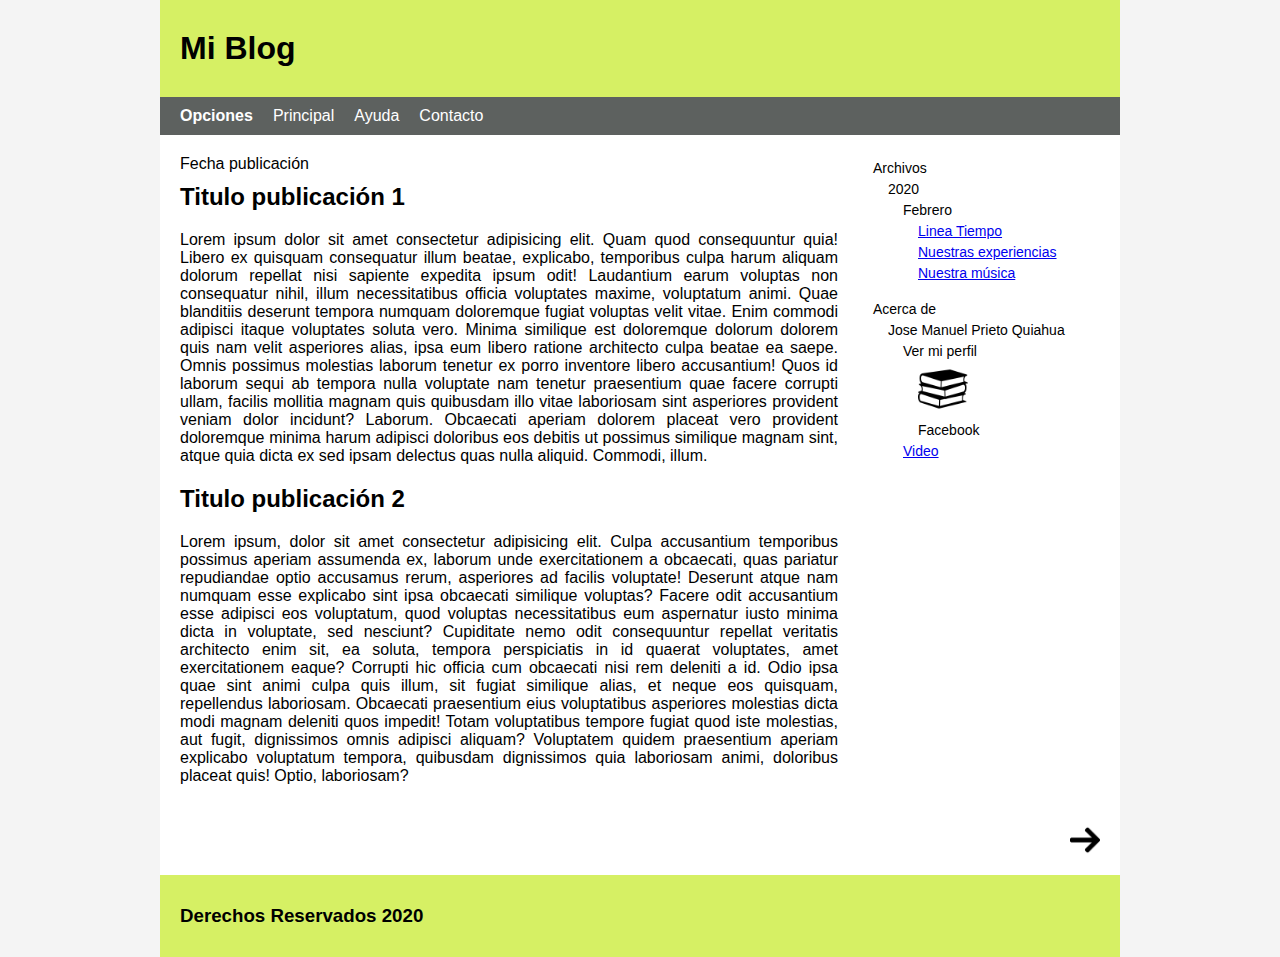
<file: index.html>
<!DOCTYPE html>
<html lang="en">
<head>
    <meta charset="UTF-8">
    <meta name="viewport" content="width=device-width, initial-scale=1.0">
    <link rel="stylesheet" href="css/estilos.css">
    <title>Mi Blog</title>
</head>
<body>
    <div id="contenedor">
        <header id="cabecera">
            <div class="cabecera_hijo">
                <a href="index.html"><h1>Mi Blog</h1></a>
            </div>
        </header>

        <nav id="barra">
            <div class="barra_hijo">
                <ul>
                    <li><h4>Opciones</h4></li>
                    <li><a href="index.html">Principal</a></li>
                    <li><a href="ayuda.html">Ayuda</a></li>
                    <li><a href="redes_sociales.html">Contacto</a></li> 
                </ul>
            </div>
        </nav>
        <div id="contenido_padre">
        
        <section id="contenido">
            <div class="articulos">
                Fecha publicación
                <article>
                    <h2>Titulo publicación 1</h2>
                    <p>
                        Lorem ipsum dolor sit amet consectetur adipisicing elit. Quam quod consequuntur quia! Libero ex quisquam consequatur illum beatae, explicabo, temporibus culpa harum aliquam dolorum repellat nisi sapiente expedita ipsum odit!
                        Laudantium earum voluptas non consequatur nihil, illum necessitatibus officia voluptates maxime, voluptatum animi. Quae blanditiis deserunt tempora numquam doloremque fugiat voluptas velit vitae. Enim commodi adipisci itaque voluptates soluta vero.
                        Minima similique est doloremque dolorum dolorem quis nam velit asperiores alias, ipsa eum libero ratione architecto culpa beatae ea saepe. Omnis possimus molestias laborum tenetur ex porro inventore libero accusantium!
                        Quos id laborum sequi ab tempora nulla voluptate nam tenetur praesentium quae facere corrupti ullam, facilis mollitia magnam quis quibusdam illo vitae laboriosam sint asperiores provident veniam dolor incidunt? Laborum.
                        Obcaecati aperiam dolorem placeat vero provident doloremque minima harum adipisci doloribus eos debitis ut possimus similique magnam sint, atque quia dicta ex sed ipsam delectus quas nulla aliquid. Commodi, illum.
                    </p>
                </article>
                <article>
                    <h2>Titulo publicación 2</h2>
                    <p>
                        Lorem ipsum, dolor sit amet consectetur adipisicing elit. Culpa accusantium temporibus possimus aperiam assumenda ex, laborum unde exercitationem a obcaecati, quas pariatur repudiandae optio accusamus rerum, asperiores ad facilis voluptate!
                        Deserunt atque nam numquam esse explicabo sint ipsa obcaecati similique voluptas? Facere odit accusantium esse adipisci eos voluptatum, quod voluptas necessitatibus eum aspernatur iusto minima dicta in voluptate, sed nesciunt?
                        Cupiditate nemo odit consequuntur repellat veritatis architecto enim sit, ea soluta, tempora perspiciatis in id quaerat voluptates, amet exercitationem eaque? Corrupti hic officia cum obcaecati nisi rem deleniti a id.
                        Odio ipsa quae sint animi culpa quis illum, sit fugiat similique alias, et neque eos quisquam, repellendus laboriosam. Obcaecati praesentium eius voluptatibus asperiores molestias dicta modi magnam deleniti quos impedit!
                        Totam voluptatibus tempore fugiat quod iste molestias, aut fugit, dignissimos omnis adipisci aliquam? Voluptatem quidem praesentium aperiam explicabo voluptatum tempora, quibusdam dignissimos quia laboriosam animi, doloribus placeat quis! Optio, laboriosam?
                    </p>
                </article>
            </div>        
        </section>

        <aside>
            <div class="lista_1">
            <ul>
                <li>
                    Archivos
                    <ul>
                        <li>
                            2020
                            <ul>
                                <li>
                                    Febrero
                                    <ul>
                                        <li><a href="../Linea del tiempo/index.html">Linea Tiempo</a> </li>
                                        <li><a href="fotos.html">Nuestras experiencias</a></li>
                                        <li><a href="contacto.html">Nuestra música</a></li>
                                    </ul>
                                </li>
                            </ul>
                        </li>
                    </ul>
                </li>
            </ul>
            </div>
            <div class="lista_2">
            <ul>
                <li>Acerca de
                    <ul>
                        <li>Jose Manuel Prieto Quiahua
                            <ul>
                                <li>
                                    Ver mi perfil
                                    <ul>
                                        <li><img src="img/libro.png" alt="" width="50px"></li>
                                        <li>Facebook</li>
                                    </ul>
                                </li>
                                <li>
                                    <a href="video.html">Video</a>   
                                </li>
                            </ul>
                        </li>
                    </ul>
                </li>
            </ul>
            </div>
        </aside>
        </div>
        <div id="flecha">
            <div class="derecha">
                <a href="video.html"><img src="img/flehca_der.png" width="30px"></a>
            </div>
        </div>
        <footer id="pie">
            <div class="pie_hijo">
                <h3>Derechos Reservados 2020</h3>
            </div>
        </footer>
    </div>
</center>
</body>
</body>
</html>
</file>
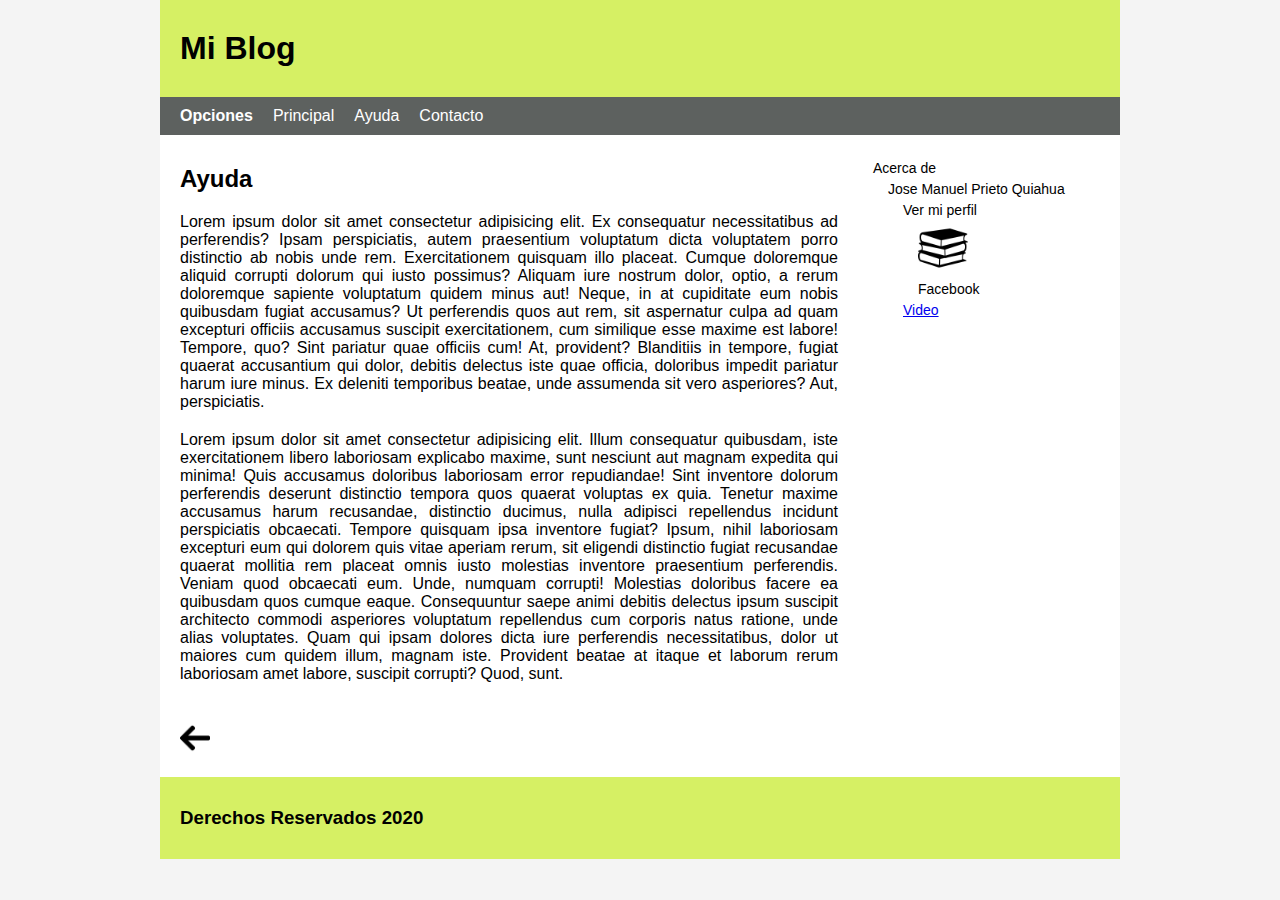
<file: ayuda.html>
<!DOCTYPE html>
<html lang="en">
<head>
    <meta charset="UTF-8">
    <meta name="viewport" content="width=device-width, initial-scale=1.0">
    <link rel="stylesheet" href="css/estilos.css">
    <title>Mi Blog</title>
</head>
<body>
<div id="contenedor">
    <header id="cabecera">
        <div class="cabecera_hijo">
            <a href="index.html"><h1>Mi Blog</h1></a>
        </div>
    </header>

    <nav id="barra">
        <div class="barra_hijo">
            <ul>
                <li><h4>Opciones</h4></li>
                <li><a href="index.html">Principal</a></li>
                <li><a href="ayuda.html">Ayuda</a></li>
                <li><a href="redes_sociales.html">Contacto</a></li> 
            </ul>
        </div>
    </nav>

    <div id="contenido_padre">
    <section id="contenido">
        <div class="articulos">
            <article>
                <h2>Ayuda</h2>
                <p></p>
                    Lorem ipsum dolor sit amet consectetur adipisicing elit. Ex consequatur necessitatibus ad perferendis? Ipsam perspiciatis, autem praesentium voluptatum dicta voluptatem porro distinctio ab nobis unde rem. Exercitationem quisquam illo placeat.
                    Cumque doloremque aliquid corrupti dolorum qui iusto possimus? Aliquam iure nostrum dolor, optio, a rerum doloremque sapiente voluptatum quidem minus aut! Neque, in at cupiditate eum nobis quibusdam fugiat accusamus?
                    Ut perferendis quos aut rem, sit aspernatur culpa ad quam excepturi officiis accusamus suscipit exercitationem, cum similique esse maxime est labore! Tempore, quo? Sint pariatur quae officiis cum! At, provident?
                    Blanditiis in tempore, fugiat quaerat accusantium qui dolor, debitis delectus iste quae officia, doloribus impedit pariatur harum iure minus. Ex deleniti temporibus beatae, unde assumenda sit vero asperiores? Aut, perspiciatis.
                </p>
            </article>
            <article>
                <p>
                    Lorem ipsum dolor sit amet consectetur adipisicing elit. Illum consequatur quibusdam, iste exercitationem libero laboriosam explicabo maxime, sunt nesciunt aut magnam expedita qui minima! Quis accusamus doloribus laboriosam error repudiandae!
                    Sint inventore dolorum perferendis deserunt distinctio tempora quos quaerat voluptas ex quia. Tenetur maxime accusamus harum recusandae, distinctio ducimus, nulla adipisci repellendus incidunt perspiciatis obcaecati. Tempore quisquam ipsa inventore fugiat?
                    Ipsum, nihil laboriosam excepturi eum qui dolorem quis vitae aperiam rerum, sit eligendi distinctio fugiat recusandae quaerat mollitia rem placeat omnis iusto molestias inventore praesentium perferendis. Veniam quod obcaecati eum.
                    Unde, numquam corrupti! Molestias doloribus facere ea quibusdam quos cumque eaque. Consequuntur saepe animi debitis delectus ipsum suscipit architecto commodi asperiores voluptatum repellendus cum corporis natus ratione, unde alias voluptates.
                    Quam qui ipsam dolores dicta iure perferendis necessitatibus, dolor ut maiores cum quidem illum, magnam iste. Provident beatae at itaque et laborum rerum laboriosam amet labore, suscipit corrupti? Quod, sunt.
                </p>
            </article>
        </div>
    </section>
    <aside>
        <div class="lista_2">
            <ul>
                <li>Acerca de
                    <ul>
                        <li>Jose Manuel Prieto Quiahua
                            <ul>
                                <li>
                                    Ver mi perfil
                                    <ul>
                                        <li><img src="img/libro.png" alt="" width="50px"></li>
                                        <li>Facebook</li>
                                    </ul>
                                </li>
                                <li>
                                    <a href="video.html">Video</a>   
                                </li>
                            </ul>
                        </li>
                    </ul>
                </li>
            </ul>
        </div>
    </aside>
    </div>
    <div id="flecha">
        <div class="izquierda">
            <a onclick="history.go(-1)"><img src="img/flehca_izq.png" width="30px"></a>
        </div>
        <div class="derecha">
            
        </div>
    </div>
    <footer id="pie">
        <div class="pie_hijo">
            <h3>Derechos Reservados 2020</h3>
        </div>
    </footer>
</div>
</body>
</body>
</html>
</file>
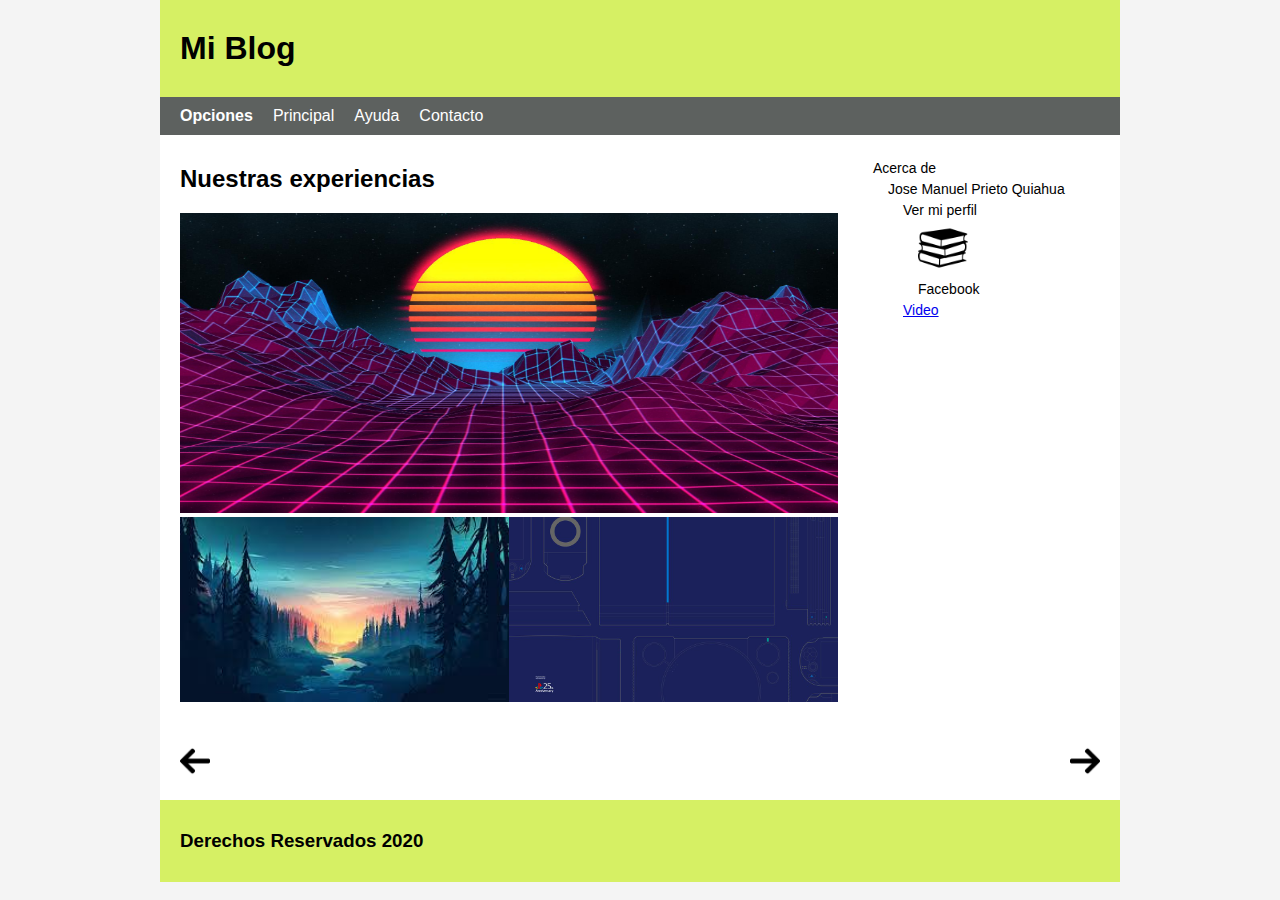
<file: fotos.html>
<!DOCTYPE html>
<html lang="en">
<head>
    <meta charset="UTF-8">
    <meta name="viewport" content="width=device-width, initial-scale=1.0">
    <link rel="stylesheet" href="css/estilos.css">
    <title>Mi Blog</title>
</head>
<body>
<div id="contenedor">
    <header id="cabecera">
        <div class="cabecera_hijo">
            <a href="index.html"><h1>Mi Blog</h1></a>
        </div>
    </header>

    <nav id="barra">
        <div class="barra_hijo">
            <ul>
                <li><h4>Opciones</h4></li>
                <li><a href="index.html">Principal</a></li>
                <li><a href="ayuda.html">Ayuda</a></li>
                <li><a href="redes_sociales.html">Contacto</a></li> 
            </ul>
        </div>
    </nav>

    <div id="contenido_padre">
    <section id="contenido">
        <div class="articulos">
            <article>
            <h2>Nuestras experiencias</h2>
            <div class="parte1">
                <div><img src="img/1.jpg" width=""></div>
            </div>
            <div class="parte2">
                <div><img src="img/4.jpg" width=""></div>
                <div><img src="img/5.jpg" width=""></div>
            </div>
            </article>
        </div>
    </section>
    <aside>
        <div class="lista_2">
            <ul>
                <li>Acerca de
                    <ul>
                        <li>Jose Manuel Prieto Quiahua
                            <ul>
                                <li>
                                    Ver mi perfil
                                    <ul>
                                        <li><img src="img/libro.png" alt="" width="50px"></li>
                                        <li>Facebook</li>
                                    </ul>
                                </li>
                                <li>
                                    <a href="video.html">Video</a>   
                                </li>
                            </ul>
                        </li>
                    </ul>
                </li>
            </ul>
        </div>
    </aside>
    </div>
    <div id="flecha">
        <div class="izquierda">
            <a onclick="history.go(-1)"><img src="img/flehca_izq.png" width="30px"></a>
        </div>
        <div class="derecha">
            <a href="redes_sociales.html"><img src="img/flehca_der.png" width="30px"></a>
        </div>
    </div>
    <footer id="pie">
        <div class="pie_hijo">
            <h3>Derechos Reservados 2020</h3>
        </div>
    </footer>
</div>
</body>
</body>
</html>
</file>
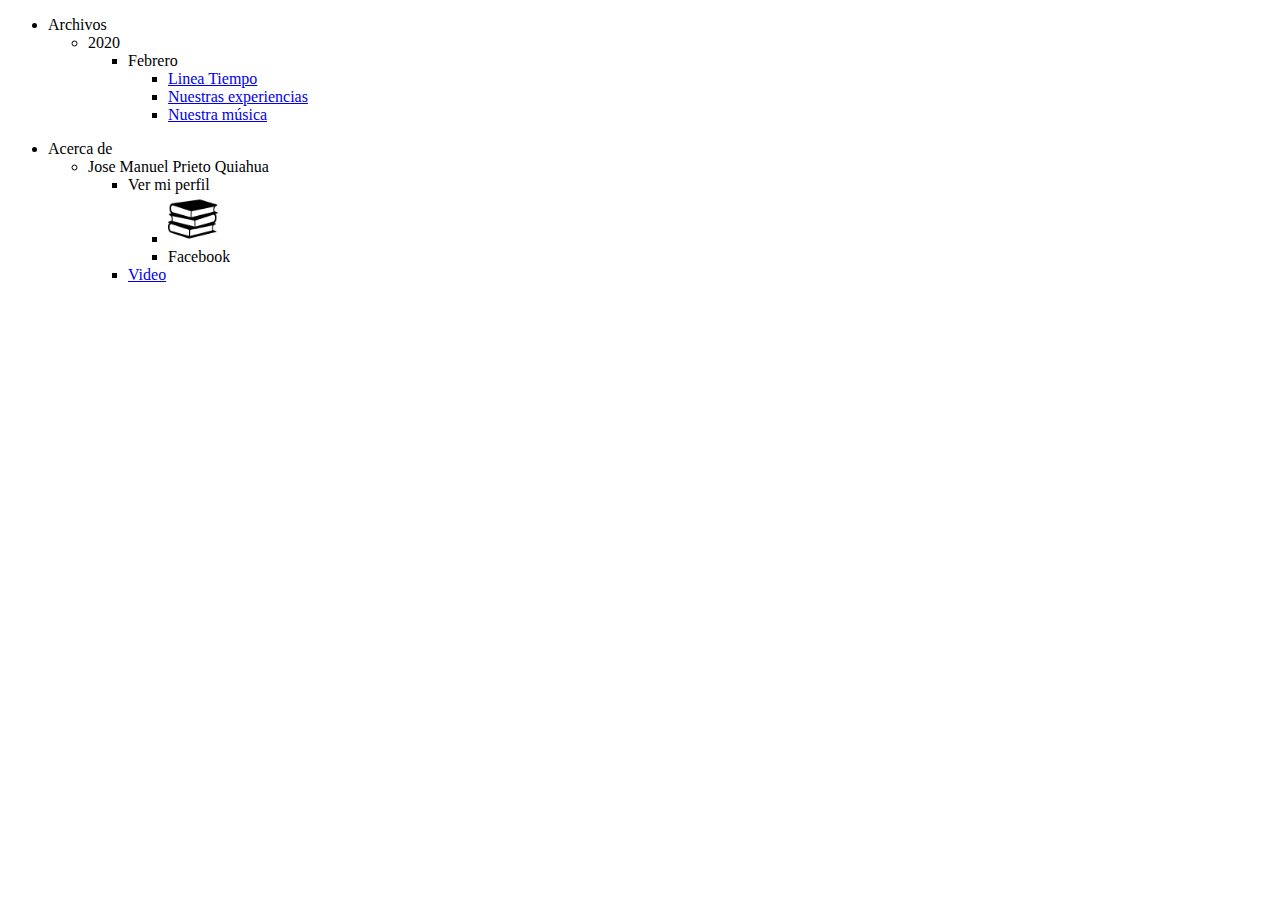
<file: prubea_lista.html>
<!DOCTYPE html>
<html lang="en">
<head>
    <meta charset="UTF-8">
    <meta name="viewport" content="width=device-width, initial-scale=1.0">
    <title>Document</title>
</head>
<body>
	<ul>
		<li>
			Archivos
			<ul>
				<li>
					2020
					<ul>
						<li>
							Febrero
							<ul>
								<li><a href="../Linea del tiempo/index.html">Linea Tiempo</a> </li>
								<li><a href="fotos.html">Nuestras experiencias</a></li>
								<li><a href="contacto.html">Nuestra música</a></li>
							</ul>
						</li>
					</ul>
				</li>
			</ul>
		</li>
	</ul>

	<ul>
		<li>Acerca de
			<ul>
				<li>Jose Manuel Prieto Quiahua
					<ul>
						<li>
							Ver mi perfil
							<ul>
								<li><img src="img/libro.png" alt="" width="50px"></li>
								<li>Facebook</li>
							</ul>
						</li>
						<li>
							<a href="video.html">Video</a>   
						</li>
					</ul>
				</li>
			</ul>
		</li>
	</ul>
</body>
</html>
</file>
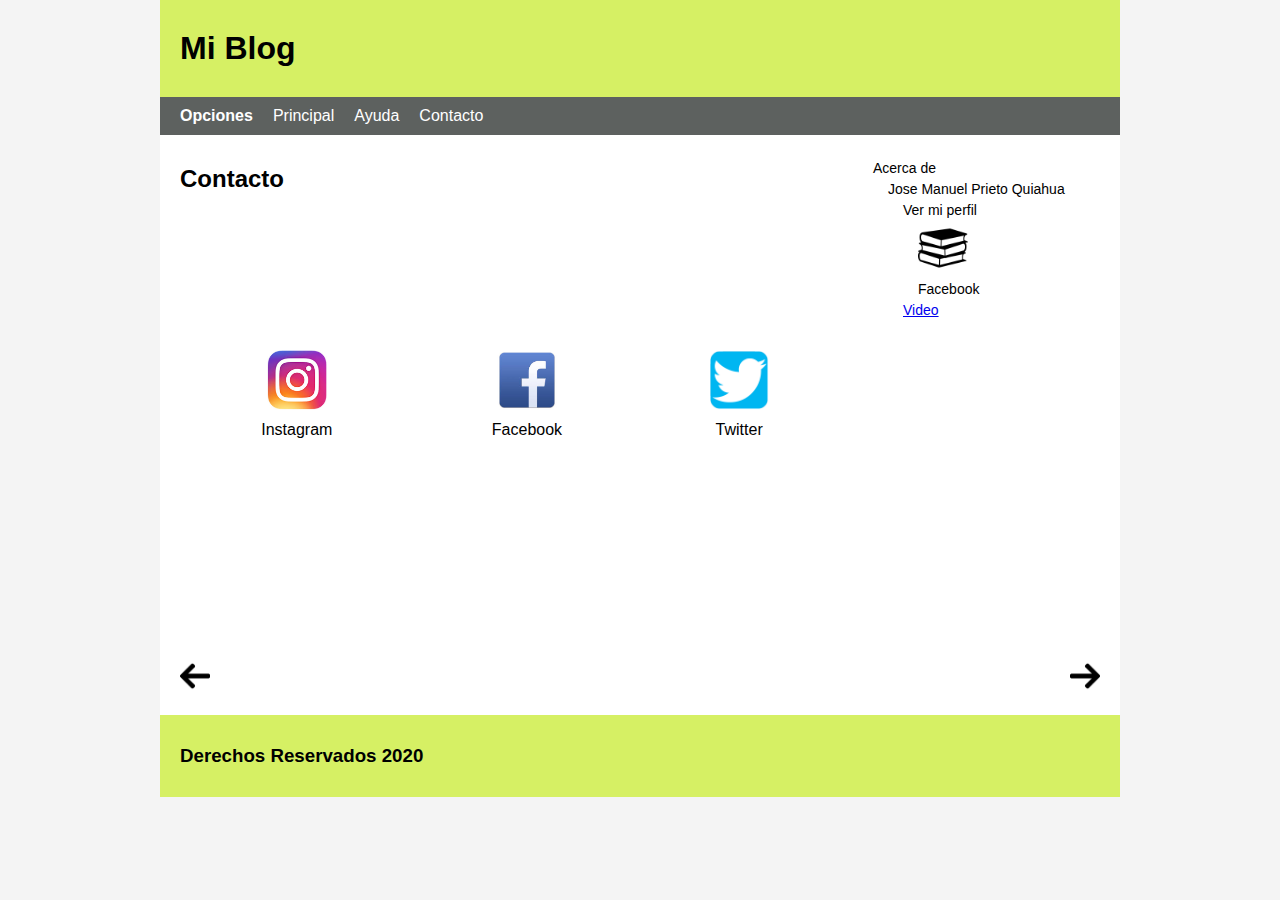
<file: redes_sociales.html>
<!DOCTYPE html>
<html lang="en">
<head>
    <meta charset="UTF-8">
    <meta name="viewport" content="width=device-width, initial-scale=1.0">
    <link rel="stylesheet" href="css/estilos.css">
    <title>Mi Blog</title>
</head>
<body bgcolor="F4F4F4">
<div id="contenedor">
    <header id="cabecera">
        <div class="cabecera_hijo">
            <a href="index.html"><h1>Mi Blog</h1></a>
        </div>
    </header>

    <nav id="barra">
        <div class="barra_hijo">
            <ul>
                <li><h4>Opciones</h4></li>
                <li><a href="index.html">Principal</a></li>
                <li><a href="ayuda.html">Ayuda</a></li>
                <li><a href="redes_sociales.html">Contacto</a></li> 
            </ul>
        </div>
    </nav>
    <div id="contenido_padre">
    <section id="contenido">
        <div class="articulos">
            <article>
                <h2>Contacto</h2>
                    <table>
                        <tr>
                            <td width="" align=""><a href="instagram.com"><img src="img/instagram.jpg" alt="" width="60px" height=""></a></td>    
                            <td width="" align=""><a href="facebook.com"><img src="img/facebook.jpg" alt="" width="70px"></a></td>    
                            <td width="" align=""><a href="twitter.com"><img src="img/twitter.png" alt="" width="60px" height=""></a></td>    
                        </tr>
                        <tr>
                            <td>Instagram</audio></td>
                            <td>Facebook</td>
                            <td>Twitter</td>
                        </tr>
                    </table>
            </article>
        </div>
    </section>
    <aside>
        <div class="lista_2">
            <ul>
                <li>Acerca de
                    <ul>
                        <li>Jose Manuel Prieto Quiahua
                            <ul>
                                <li>
                                    Ver mi perfil
                                    <ul>
                                        <li><img src="img/libro.png" alt="" width="50px"></li>
                                        <li>Facebook</li>
                                    </ul>
                                </li>
                                <li>
                                    <a href="video.html">Video</a>   
                                </li>
                            </ul>
                        </li>
                    </ul>
                </li>
            </ul>
        </div>
    </aside>
    </div>
    <div id="flecha">
        <div class="izquierda">
            <a onclick="history.go(-1)"><img src="img/flehca_izq.png" width="30px"></a>
        </div>
        <div class="derecha">
            <a href="ayuda.html"><img src="img/flehca_der.png" width="30px"></a>
        </div>
    </div>
    <footer id="pie">
        <div class="pie_hijo">
            <h3>Derechos Reservados 2020</h3>
        </div>
    </footer>
</div>    
</body>
</body>
</html>
</file>
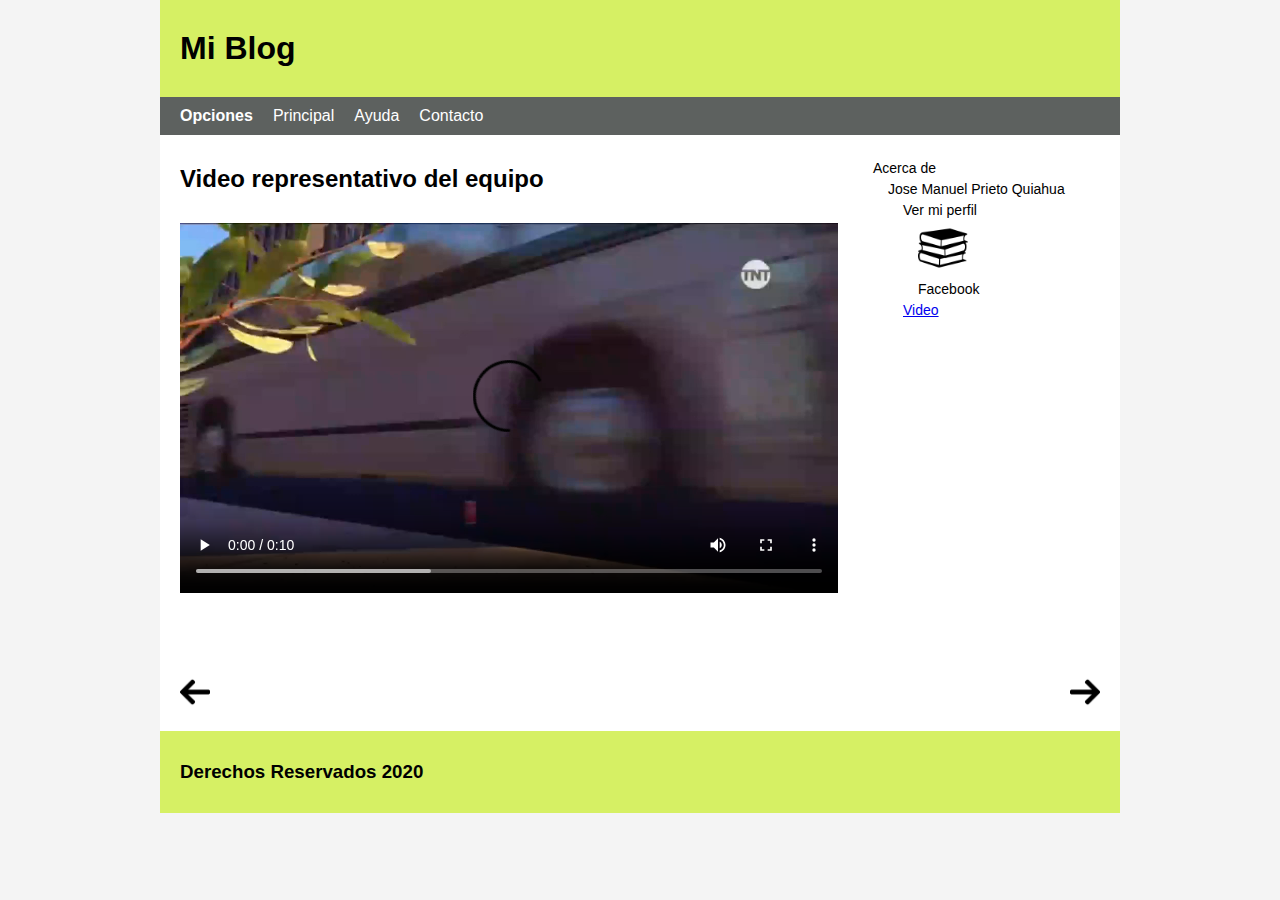
<file: video.html>
<!DOCTYPE html>
<html lang="en">
<head>
    <meta charset="UTF-8">
    <meta name="viewport" content="width=device-width, initial-scale=1.0">
    <link rel="stylesheet" href="css/estilos.css">
    <title>Mi Blog</title>
</head>
<body>
<div id="contenedor">
    <header id="cabecera">
        <div class="cabecera_hijo">
            <a href="index.html"><h1>Mi Blog</h1></a>
        </div>
    </header>

    <nav id="barra">
        <div class="barra_hijo">
            <ul>
                <li><h4>Opciones</h4></li>
                <li><a href="index.html">Principal</a></li>
                <li><a href="ayuda.html">Ayuda</a></li>
                <li><a href="redes_sociales.html">Contacto</a></li> 
            </ul>
        </div>
    </nav>

    <div id="contenido_padre">
        <section id="contenido">
            <div class="articulos">
                <article>
                    <h2>Video representativo del equipo</h2>
                </article>
                <video src="video/lo_intentamos.mp4" controls></video>
        </div>
    </section>

    <aside>
        <div class="lista_2">
            <ul>
                <li>Acerca de
                    <ul>
                        <li>Jose Manuel Prieto Quiahua
                            <ul>
                                <li>
                                    Ver mi perfil
                                    <ul>
                                        <li><img src="img/libro.png" alt="" width="50px"></li>
                                        <li>Facebook</li>
                                    </ul>
                                </li>
                                <li>
                                    <a href="video.html">Video</a>   
                                </li>
                            </ul>
                        </li>
                    </ul>
                </li>
            </ul>
        </div>
    </aside>
    </div>
    <div id="flecha">
        <div class="izquierda">
            <a onclick="history.go(-1)"><img src="img/flehca_izq.png" width="30px"></a>
        </div>
        <div class="derecha">
            <a href="contacto.html"><img src="img/flehca_der.png" width="30px"></a>
        </div>
    </div>
    <footer id="pie">
        <div class="pie_hijo">
            <h3>Derechos Reservados 2020</h3>
        </div>
    </footer>
</div>
</body>
</body>
</html>
</file>
<file: css/estilos.css>
*{
    margin: 0;
    padding: 0;
    -webkit-box-sizing: border-box;
    -moz-box-sizing: border-box;
    box-sizing: border-box;
    font-family:  'Raleway', verdana, sans-serif;;
}

body{
    background: #F4F4F4;
}

#contenedor {
    width: 75%;
    margin: auto;
    max-width: 1440px;
}

/*<-----  Aquí inician los estilos del header----->*/

#cabecera{
    width: 100%;   
}

.cabecera_hijo{
    width: 100%;
    margin: auto;
    padding: 30px 0px 30px 20px;
    background: rgb(214, 240, 100);
}

.cabecera_hijo a{
    text-decoration: none;
    color: black;
}

/*<-----  Aquí terminan los estilos del header----->*/

/*<-----  Aquí inician los estilos del nav ----->*/

#barra{
    width: 100%;
}

.barra_hijo{
    width: 100%;
    padding: 0px 0px 0px 20px;
    margin: auto;
    overflow: hidden;
    background: rgba(73, 77, 75, 0.884);
}

.barra_hijo ul{
    list-style: none;
}

.barra_hijo ul li{
    float:left;
    color: white;
}

.barra_hijo ul li h4{
    padding: 10px 10px 10px 0px;
}

.barra_hijo ul li a{
    display:inline-block;
    text-decoration: none;   
    color: white; 
    padding:10px;
}
.barra_hijo ul li a:hover{
    border-bottom: 2px rgb(214, 240, 100) solid;
    padding: 10px 10px 8px 10px;
}
/*<-----  Aquí terminan los estilos del nav ----->*/

/*<-----  Aquí inician los estilos del section ----->*/

#contenido_padre{
    width: 100%;
    margin: auto;
    overflow: hidden;
    padding: 20px 0px 0px 20px;
    background:rgb(255, 255, 255);
}
#contenido{
    width: 70%;
    display: inline-block;
    float:left;
    
}

.articulos{
    width: 100%;
    margin: auto;
}

.articulos article{
    width: 100%;
    margin: 10px 0px 20px 0px;
    text-align: justify;
}

.articulos article h2{
    margin-bottom: 20px;
}

/*Estilos para contacto.html*/

table{
    width: 100%;
    text-align: center;
    margin: 150px auto 200px auto;
}

table audio{
    width: 100%;
}
/*Fin para estilos contacti.html*/

/*Estilos para video.html*/

.articulos video{
    width:100%;
    margin: 10px 0px 60px 0px;
}

/*Fin de estilos para video.html*/

/*Estilos para fotos.html. Se cambiaron las tablas por divs,
para evitarse problemas*/

.articulos .parte1{
    width: 100%;
    overflow: hidden;
}

.articulos .parte1 div{
    display: inline-block;
    float: left;
    width: 100%;
}

.articulos .parte1 div img{
    width: 100%;
    height: 300px;
}

.articulos .parte2{
    width: 100%;
    overflow: hidden;
}
.articulos .parte2 div{
    display: inline-block;
    float: left;
    width: 50%;
}
.articulos .parte2 div img{
    width: 100%;
}

/*Aquí terminan los estilos para fotos.html*/


/*<-----  Aquí terminan los estilos del section ----->*/


/*<-----  Aquí inician los estilos del aside ----->*/
aside{
    overflow: hidden;
    padding: 0px 0px 0px 20px;
    width: 30%;
    display: inline-block;
}
aside ul {
    list-style: none;
}

aside ul li{
    margin-left: 15px;
    margin-top: 5px;
    font-size: 14px;
}
aside .lista_1, .lista_2{
    margin-bottom: 20px;
}
/*<-----  Aquí terminan los estilos del section ----->*/
/*<----- Estilos para la flecha----->*/

#flecha{
    width: 100%;
    background:rgb(255, 255, 255);
    overflow: hidden;
    padding: 20px;
}

#flecha div{
    display: inline-block;;
}

.izquierda{
    float: left;
}
.derecha{
    float: right;
}
.derecha img{
    float: right;
}
/*<----- Fin de Estilos para la flecha----->*/

#pie{
    width: 100%;
    overflow: hidden;
}

.pie_hijo{
    width:100%;
    margin: auto;
    padding: 30px 0px 30px 20px;
    background: rgb(214, 240, 100);
}
</file>
